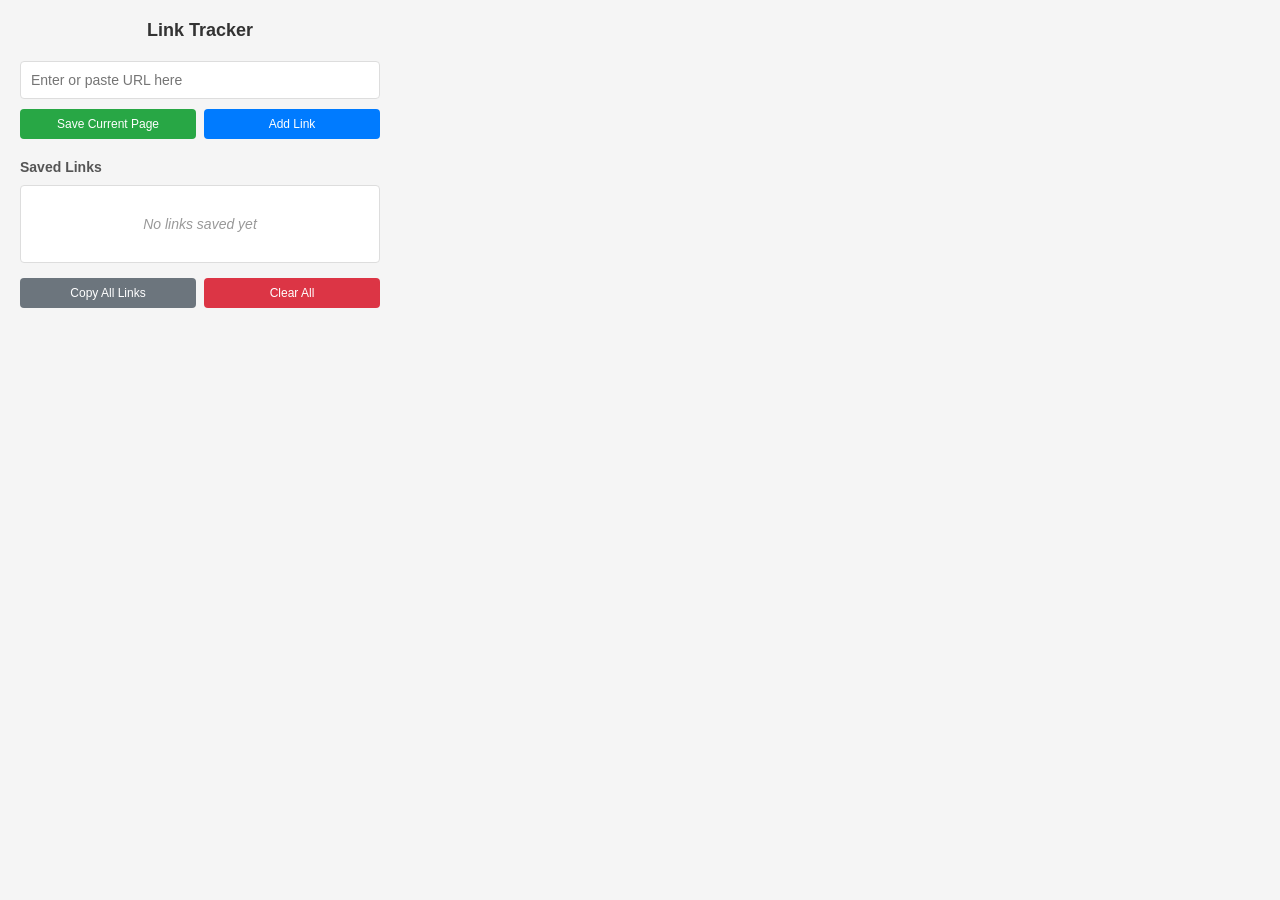
<file: popup.html>
<!DOCTYPE html>
<html>
<head>
    <meta charset="utf-8">
    <link rel="stylesheet" href="popup.css">
</head>
<body>
    <div class="container">
        <h2>Link Tracker</h2>

        <div class="input-section">
            <input type="url" id="linkInput" placeholder="Enter or paste URL here">
            <div class="button-group">
                <button id="saveCurrentBtn">Save Current Page</button>
                <button id="addLinkBtn">Add Link</button>
            </div>
        </div>

        <div class="links-section">
            <h3>Saved Links</h3>
            <div id="linksList" class="links-list">
                <p class="no-links">No links saved yet</p>
            </div>
        </div>

        <div class="actions">
            <button id="copyAllBtn">Copy All Links</button>
            <button id="clearAllBtn">Clear All</button>
        </div>
    </div>

    <script src="popup.js"></script>
</body>
</html>
</file>
<file: popup.css>
body {
    width: 400px;
    margin: 0;
    font-family: -apple-system, BlinkMacSystemFont, 'Segoe UI', Roboto, sans-serif;
    font-size: 14px;
    background-color: #f5f5f5;
}

.container {
    padding: 20px;
}

h2 {
    margin: 0 0 20px 0;
    color: #333;
    text-align: center;
    font-size: 18px;
}

h3 {
    margin: 20px 0 10px 0;
    color: #555;
    font-size: 14px;
}

.input-section {
    margin-bottom: 20px;
}

#linkInput {
    width: 100%;
    padding: 10px;
    border: 1px solid #ddd;
    border-radius: 4px;
    box-sizing: border-box;
    font-size: 14px;
    margin-bottom: 10px;
}

.button-group {
    display: flex;
    gap: 8px;
}

button {
    flex: 1;
    padding: 8px 12px;
    background-color: #007bff;
    color: white;
    border: none;
    border-radius: 4px;
    cursor: pointer;
    font-size: 12px;
    transition: background-color 0.2s;
}

button:hover {
    background-color: #0056b3;
}

#saveCurrentBtn {
    background-color: #28a745;
}

#saveCurrentBtn:hover {
    background-color: #1e7e34;
}

.links-list {
    max-height: 300px;
    overflow-y: auto;
    border: 1px solid #ddd;
    border-radius: 4px;
    background-color: white;
    padding: 10px;
}

.link-item {
    display: flex;
    align-items: center;
    justify-content: space-between;
    padding: 8px 0;
    border-bottom: 1px solid #eee;
}

.link-item:last-child {
    border-bottom: none;
}

.link-info {
    flex: 1;
    min-width: 0;
}

.link-url {
    font-size: 12px;
    color: #007bff;
    text-decoration: none;
    display: block;
    white-space: nowrap;
    overflow: hidden;
    text-overflow: ellipsis;
    margin-bottom: 2px;
}

.link-url:hover {
    text-decoration: underline;
}

.link-title {
    font-size: 11px;
    color: #666;
    white-space: nowrap;
    overflow: hidden;
    text-overflow: ellipsis;
}

.link-actions {
    display: flex;
    gap: 4px;
    margin-left: 8px;
}

.link-btn {
    padding: 4px 8px;
    font-size: 10px;
    min-width: auto;
    flex: none;
}

.copy-btn {
    background-color: #6c757d;
}

.copy-btn:hover {
    background-color: #545b62;
}

.delete-btn {
    background-color: #dc3545;
}

.delete-btn:hover {
    background-color: #c82333;
}

.no-links {
    text-align: center;
    color: #999;
    font-style: italic;
    margin: 20px 0;
}

.actions {
    margin-top: 15px;
    display: flex;
    gap: 8px;
}

#copyAllBtn {
    background-color: #6c757d;
}

#copyAllBtn:hover {
    background-color: #545b62;
}

#clearAllBtn {
    background-color: #dc3545;
}

#clearAllBtn:hover {
    background-color: #c82333;
}

.scrollbar {
    scrollbar-width: thin;
    scrollbar-color: #ccc transparent;
}

.scrollbar::-webkit-scrollbar {
    width: 6px;
}

.scrollbar::-webkit-scrollbar-track {
    background: transparent;
}

.scrollbar::-webkit-scrollbar-thumb {
    background-color: #ccc;
    border-radius: 3px;
}

.scrollbar::-webkit-scrollbar-thumb:hover {
    background-color: #aaa;
}
</file>
